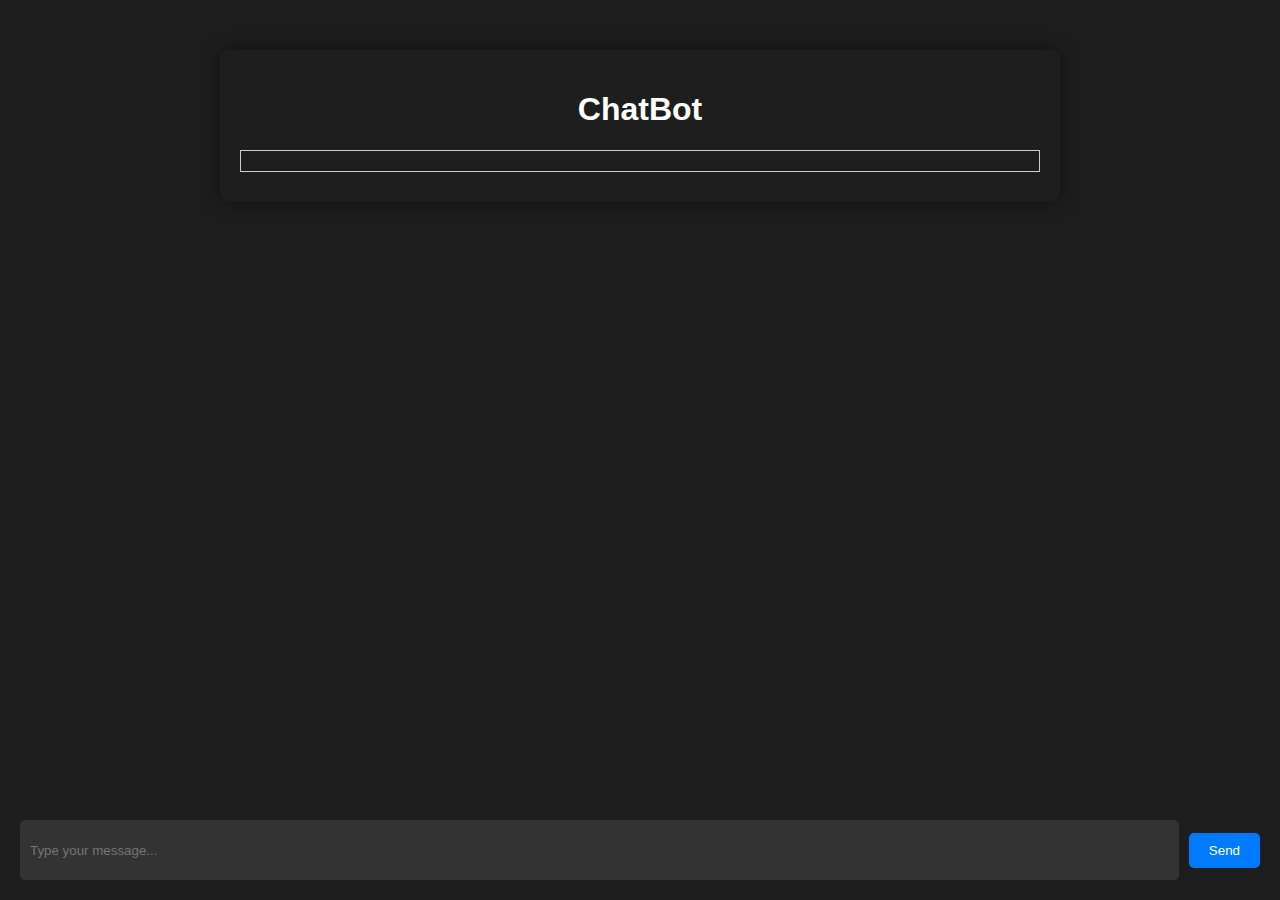
<file: indexo.html>
<!DOCTYPE html>
<html lang="en">
<head>
  <meta charset="UTF-8">
  <meta name="viewport" content="width=device-width, initial-scale=1.0, user-scalable=no">
  <title>ChatBot</title>
  <link rel="stylesheet" href="styles.css">
</head>
<body>
  <div class="container">
    <h1>ChatBot</h1>
    <div class="chat-box" id="chat-box"></div>
    <div class="input-container">
      <input type="text" id="user-input" placeholder="Type your message...">
      <button onclick="sendMessage()">Send</button>
    </div>
  </div>

  <script src="script.js"></script>
</body>
</html>
</file>
<file: styles.css>
body {
  background-color: #1e1e1e;
  color: #fff;
  font-family: Arial, sans-serif;
  margin: 0;
  padding: 0;
}

.container {
  max-width: 800px;
  margin: 50px auto;
  padding: 20px;
  border-radius: 10px;
  box-shadow: 0 0 20px rgba(0, 0, 0, 0.5);
}

h1 {
  text-align: center;
}

.chat-box {
  max-height: 500px; /* Adjust max height as needed */
  overflow-y: auto;
  border: 1px solid #ccc;
  padding: 10px;
  margin-bottom: 10px;
}

.chat-box p {
  margin: 5px 0;
}

.input-container {
  position: fixed;
  bottom: 20px;
  left: 50%;
  transform: translateX(-50%);
  width: calc(100% - 40px);
  display: flex;
  align-items: center;
}

input[type="text"] {
  width: calc(100% - 80px);
  padding: 10px;
  border: none;
  border-radius: 5px;
  background-color: #333;
  color: #fff;
  margin-right: 10px;
  height: 40px;
}

button {
  padding: 10px 20px;
  background-color: #007bff;
  color: #fff;
  border: none;
  border-radius: 5px;
  cursor: pointer;
}

.user-message {
  background-color: #007bff;
  color: #fff;
  padding: 10px;
  border-radius: 10px;
  display: inline-block;
  text-align: right;
}

.bot-message {
  background-color: #333;
  color: #fff;
  padding: 10px;
  border-radius: 10px;
  display: inline-block;
}
</file>
